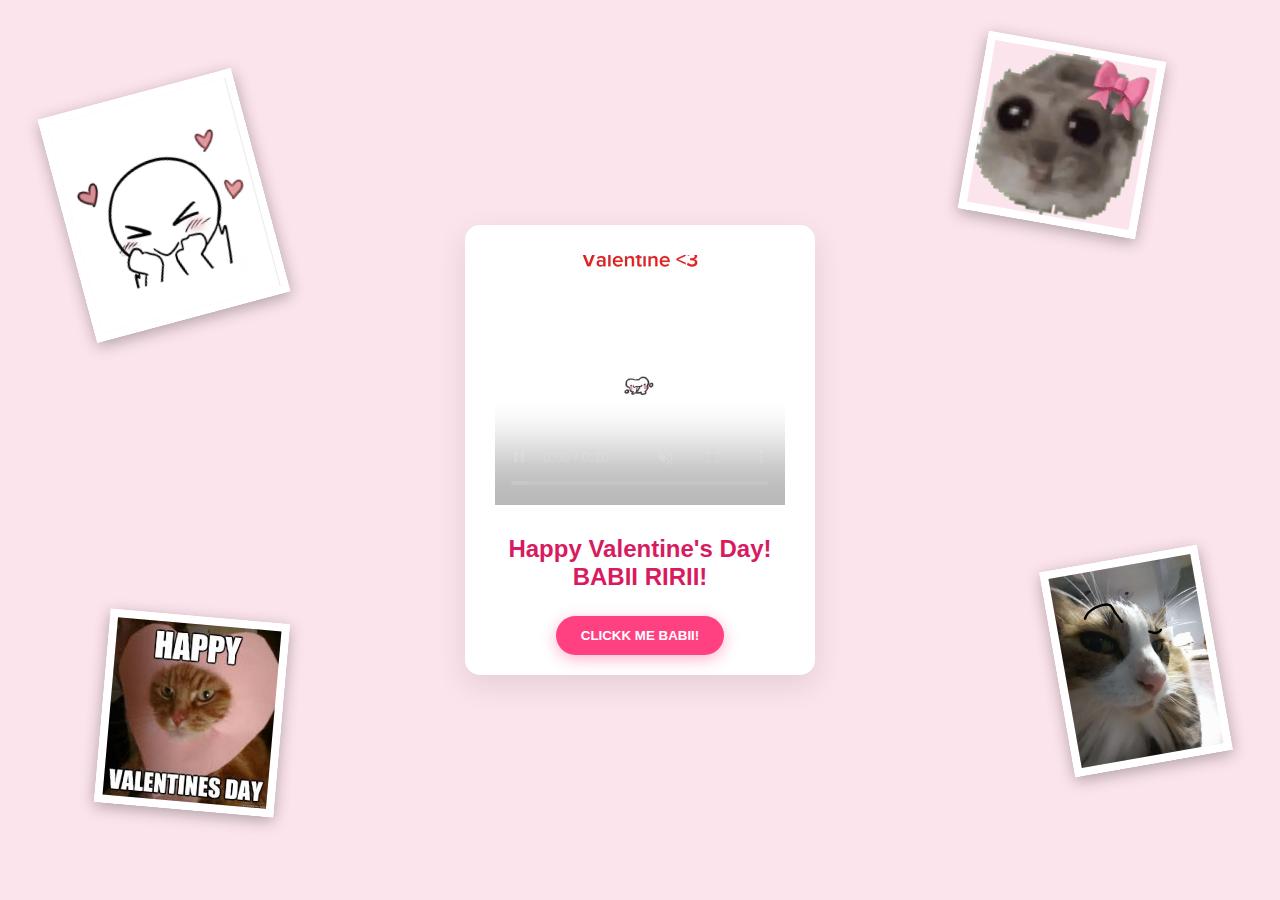
<file: index.html>
<!DOCTYPE html>
<html lang="en">
<head>
    <meta charset="UTF-8">
    <meta name="viewport" content="width=device-width, initial-scale=1.0">
    <title>DRIRI BAHOOO</title>
    <link rel="stylesheet" href="stlye.css">
</head>
<body>
 <div class="card-container">
  <div class="valentine-card">
    <div class="photo-frame">
      <video autoplay muted loop playsinline class="card-video" controls width="300" height="250">
        <source src="HEHE.mp4" type="video/mp4">
      </video>
    </div>
    <div class="card-content">
      <h1>Happy Valentine's Day! BABII RIRII!</h1>
      <button class="surprise-btn" onclick="openSurprise()">CLICKK ME BABII!</button>
    </div>
  </div>
</div>

<img src="G4vxtFxacAADpH9.jpg" class="floating-pic pic-1" alt="Memory 1">
<img src="hamster.webp" class="floating-pic pic-2" alt="Memory 2">
<img src="cat1.jpg" class="floating-pic pic-3" alt="Memory 3">
<img src="cat2.jpg" class="floating-pic pic-4" alt="Memory 4">
<img src="cat 3.jpg" class="floating-pic pic-5" alt="Memory 5">


<script>
  function openSurprise() {
    window.open('surprise.html', 'Surprise', 'width=600,height=600');
  }
</script>
</body>
</html>
</file>
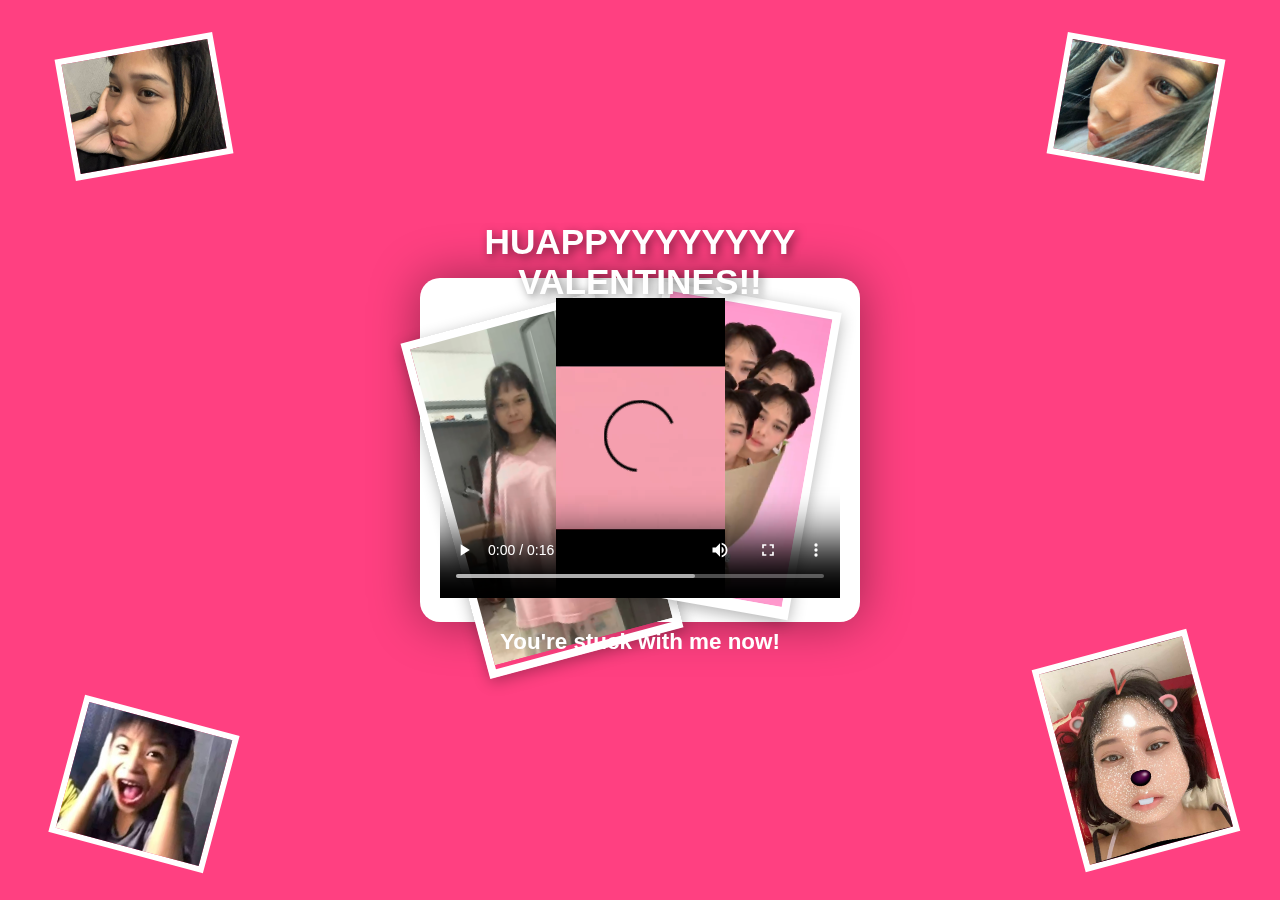
<file: surprise.html>
<!DOCTYPE html>
<html lang="en">
<head>
    <meta charset="UTF-8">
    <title>SURPRISE!</title>
    <link rel="stylesheet" href="stlye.css">
</head>
<body class="surprise-body">

    <div class="center-content">
        <h1>HUAPPYYYYYYYY VALENTINES!!</h1>
        <video controls width="400" height="300" autoplay loop>
            <source src="ssstik.io_@isnikdragon_fighter_1771050112280.mp4" type="video/mp4">
        </video>

        <div class="floating-vid v1">
    <video autoplay muted loop playsinline>
        <source src="a7d5f0a0-30bb-4467-8246-d56080e9c65d.mp4" type="video/mp4">
    </video>
</div>

<div class="floating-vid v2">
    <video autoplay muted loop playsinline>
        <source src="1dc5722a-b679-443f-a984-c4e68dfb8dda.mp4" type="video/mp4">
    </video>
</div>

        <p>You're stuck with me now!</p>
    </div>

    <img src="4091ca48-712a-462b-acb1-a05c9f519cef.jpg" class="extra-pic p1">
    <img src="riri1.jpg" class="extra-pic p2">
    <img src="scream.jpg" class="extra-pic p3">
    <img src="a63b3438-11f3-450e-8194-8869796b2ba5.jpg" class="extra-pic p4">
    <audio autoplay loop>
        <source src="ssstik.io_1771049988545.mp3" type="audio/mpeg">

</body>
</html>
</file>
<file: stlye.css>
/* --- GLOBAL RESET --- */
* {
    box-sizing: border-box;
}

body {
    background-color: #fce4ec;
    margin: 0;
    font-family: 'Segoe UI', Tahoma, Geneva, Verdana, sans-serif;
    overflow: hidden; /* Prevents scrollbars from scattered items */
    height: 100vh;
    display: flex;
    justify-content: center;
    align-items: center;
    position: relative;
}

/* --- MAIN CARD (INDEX.HTML) --- */
.valentine-card {
    background: white;
    padding: 20px;
    border-radius: 15px;
    box-shadow: 0 10px 30px rgba(0,0,0,0.1);
    text-align: center;
    max-width: 350px;
    z-index: 5;
    transition: transform 0.3s ease;
}

.valentine-card:hover {
    transform: translateY(-10px) rotate(2deg);
}

.photo-frame {
    background: #000;
    border: 10px solid #fff;
    margin-bottom: 20px;
    overflow: hidden;
    line-height: 0;
}

.card-video, .photo-frame img {
    width: 100%;
    display: block;
    object-fit: cover;
}

h1 {
    color: #d81b60;
    font-size: 1.5rem;
    margin-bottom: 10px;
}

p {
    color: #555;
    line-height: 1.6;
}

/* --- BUTTONS --- */
.surprise-btn {
    background-color: #ff4081;
    color: white;
    border: none;
    padding: 12px 25px;
    border-radius: 25px;
    font-weight: bold;
    cursor: pointer;
    margin-top: 15px;
    box-shadow: 0 4px 15px rgba(255, 64, 129, 0.4);
    transition: all 0.2s ease;
}

.surprise-btn:hover {
    background-color: #f50057;
    transform: scale(1.1);
}

/* --- FLOATING BACKGROUND ITEMS (BOTH PAGES) --- */
.floating-pic, .floating-vid {
    position: absolute;
    border: 8px solid white;
    box-shadow: 0 4px 15px rgba(0,0,0,0.3);
    z-index: -1;
    transition: transform 0.3s ease;
    overflow: hidden;
}

.floating-vid video {
    width: 100%;
    height: 100%;
    object-fit: cover;
}

.pic-1, .v1 { top: 10%; left: 5%; width: 200px; transform: rotate(-15deg); }
.pic-2, .v2 { top: 5%; right: 10%; width: 180px; transform: rotate(10deg); }
.pic-3 { bottom: 10%; left: 8%; width: 180px; transform: rotate(5deg); }
.pic-4 { bottom: 15%; right: 5%; width: 160px; transform: rotate(-10deg); }

/* --- SURPRISE PAGE SPECIFICS (SURPRISE.HTML) --- */
.surprise-body {
    background-color: #ff4081; /* High energy pink */
}

.center-content {
    background: white;
    padding: 20px;
    border-radius: 20px;
    box-shadow: 0 0 50px rgba(0,0,0,0.4);
    z-index: 50; /* Middle layer */
    position: relative;
    text-align: center;
}

/* Fixing the Text Overlap in Surprise */
.center-content h1 {
    position: absolute;
    top: -80px; /* Above the card */
    left: 0;
    width: 100%;
    color: white;
    font-size: 2.2rem;
    text-shadow: 3px 3px 10px rgba(0,0,0,0.5);
    z-index: 100;
}

.center-content p {
    position: absolute;
    bottom: -60px; /* Below the card */
    left: 0;
    width: 100%;
    color: white;
    font-weight: bold;
    font-size: 1.4rem;
    z-index: 100;
}

/* Surprise Extra Photos */
.extra-pic {
    position: absolute;
    width: 160px;
    border: 6px solid white;
    z-index: 20; /* Between background and card */
    animation: popIn 0.5s cubic-bezier(0.175, 0.885, 0.32, 1.275) forwards;
}

@keyframes popIn {
    from { transform: scale(0); opacity: 0; }
    to { transform: scale(1); opacity: 1; }
}

/* Corner positioning for photos so they don't cover the video */
.p1 { top: 5%; left: 5%; transform: rotate(-10deg); }
.p2 { top: 5%; right: 5%; transform: rotate(10deg); }
.p3 { bottom: 5%; left: 5%; transform: rotate(15deg); }
.p4 { bottom: 5%; right: 5%; transform: rotate(-15deg); animation-delay: 0.5s; }

/* --- HEART ANIMATION --- */
.heart {
    font-size: 2rem;
    margin-top: 15px;
    animation: beat 1s infinite alternate;
}

@keyframes beat {
    to { transform: scale(1.2); }
}
</file>
